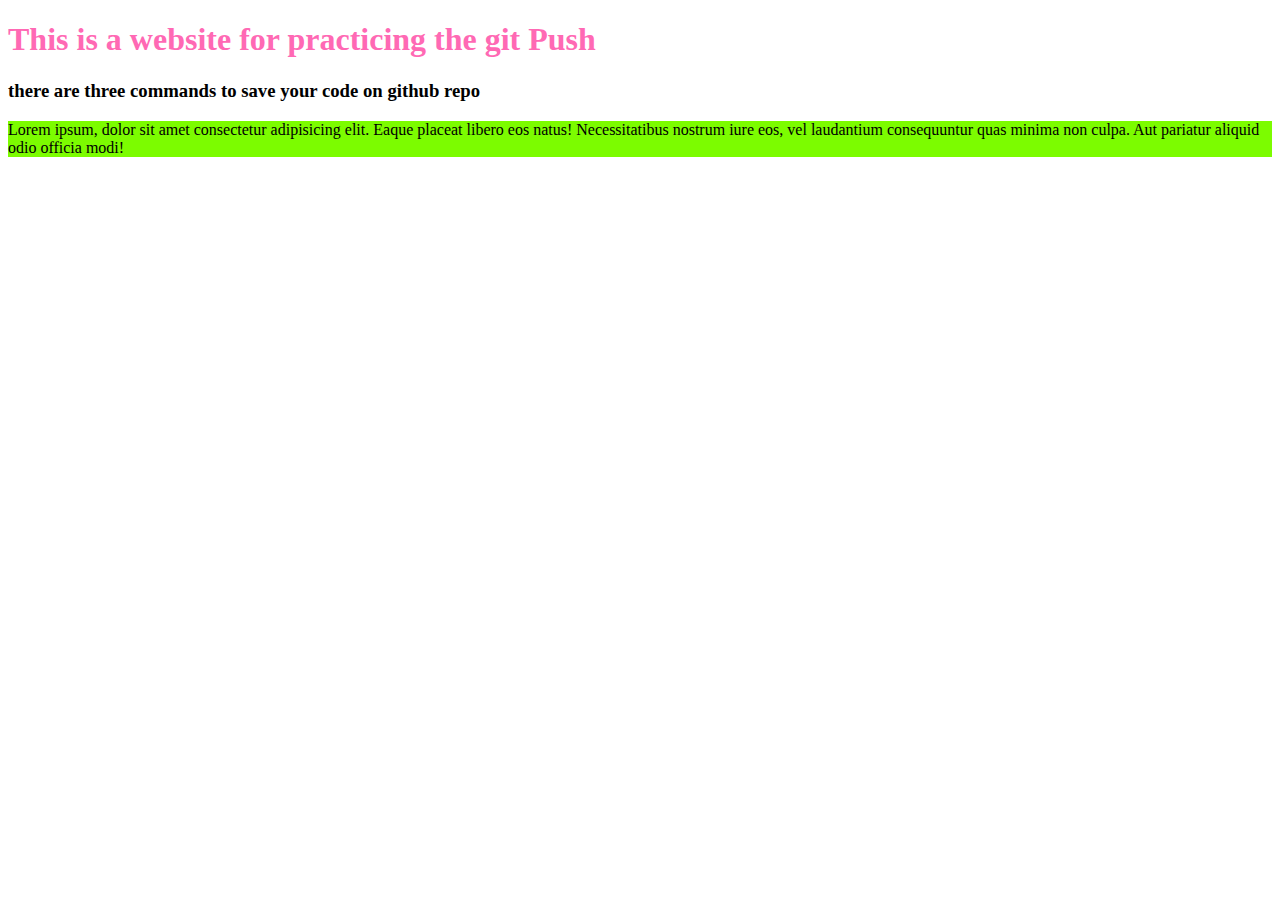
<file: index.html>
<!DOCTYPE html>
<html lang="en">
<head>
    <meta charset="UTF-8">
    <meta http-equiv="X-UA-Compatible" content="IE=edge">
    <meta name="viewport" content="width=device-width, initial-scale=1.0">
    <title>secound repo</title>
    <link rel="stylesheet" href="style demo.css">
</head>
<body>
    <h1>This is a website for practicing the git Push</h1>
    <h3>there are three commands to save your code on github repo</h3>
    <p>Lorem ipsum, dolor sit amet consectetur adipisicing elit. Eaque placeat libero eos natus! Necessitatibus nostrum iure eos, vel laudantium consequuntur quas minima non culpa. Aut pariatur aliquid odio officia modi!</p>
</body>
</html>
</file>
<file: style demo.css>
h1{
    color: hotpink;
}
p{
    background-color: lawngreen;
}
</file>
